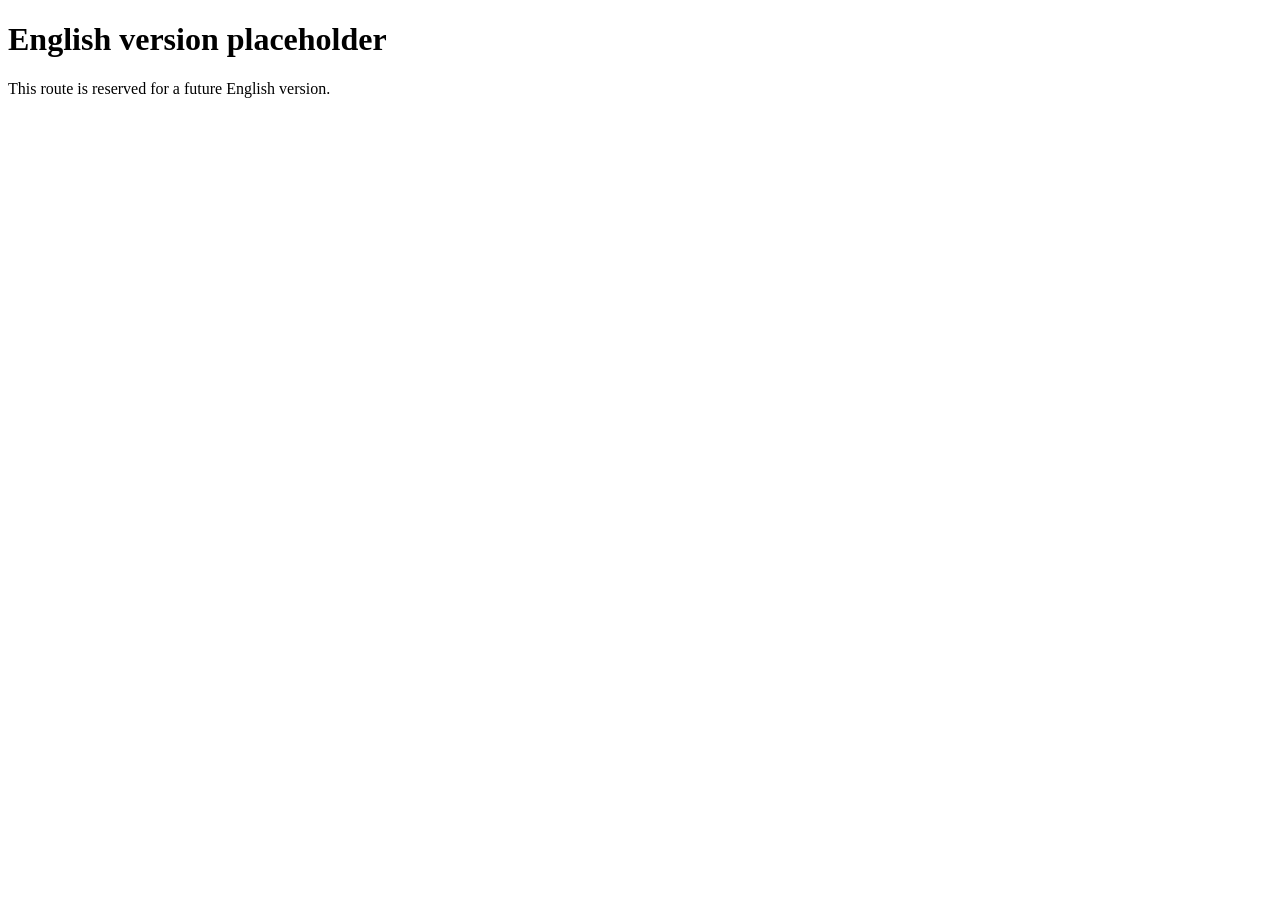
<file: en/index.html>
<!doctype html><html lang="en" dir="ltr"><meta charset="utf-8"><title>Gemara for Beginners</title><body><h1>English version placeholder</h1><p>This route is reserved for a future English version.</p></body></html>
</file>
